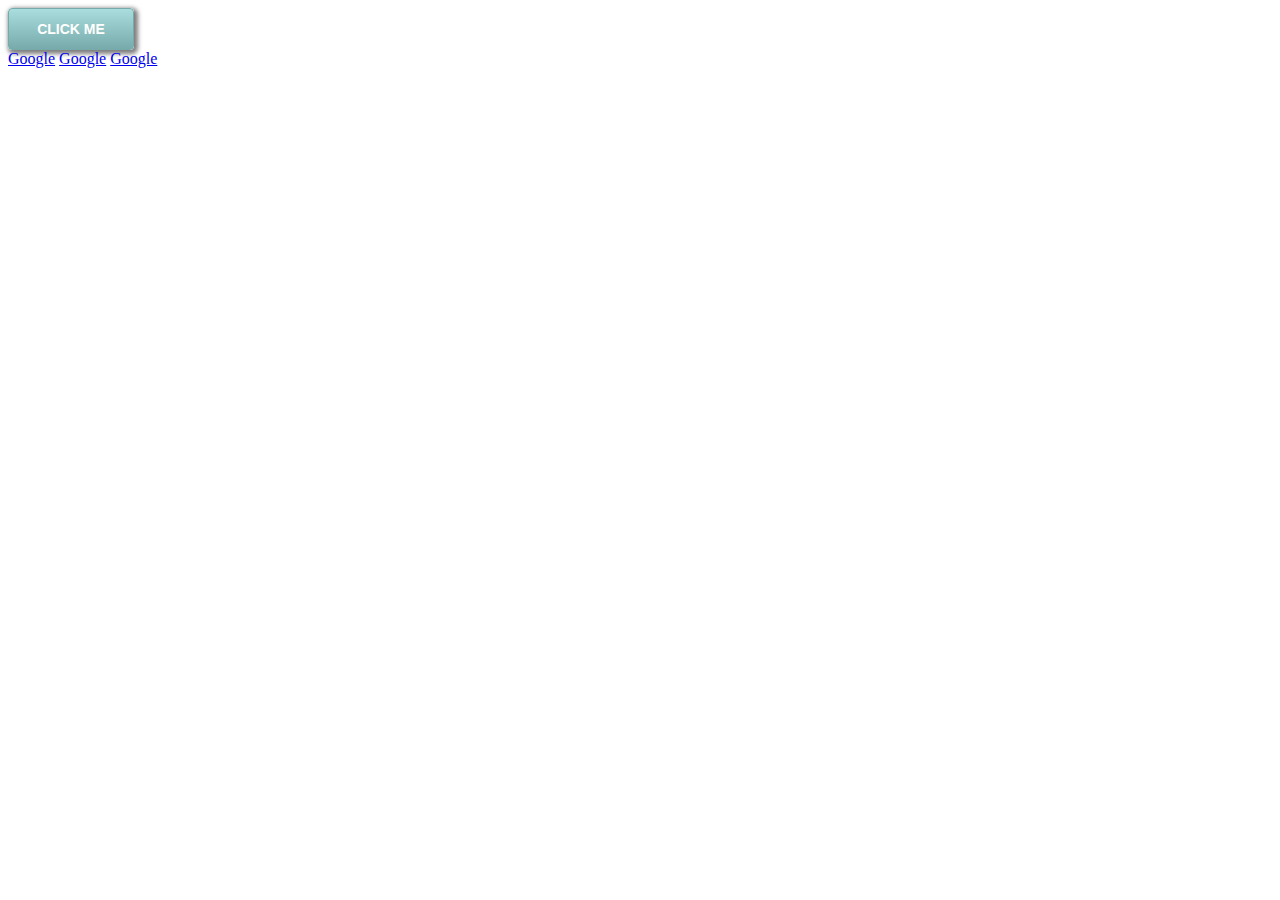
<file: index.html>
<!DOCTYPE html>

    <head>
        <title>CSS For Beginners</title>
        <link rel="stylesheet" type="text/css" href="css/syntax.css">
    </head>

    <body>

        <div id="main-content">
            
            <div class="button">Click Me</div>   
            
        </div>

        <a href="http://www.google.com">Google</a>
        <a href="http://www.google.com">Google</a>
        <a href="http://www.google.com">Google</a>
        
    </body>
    
</html>
</file>
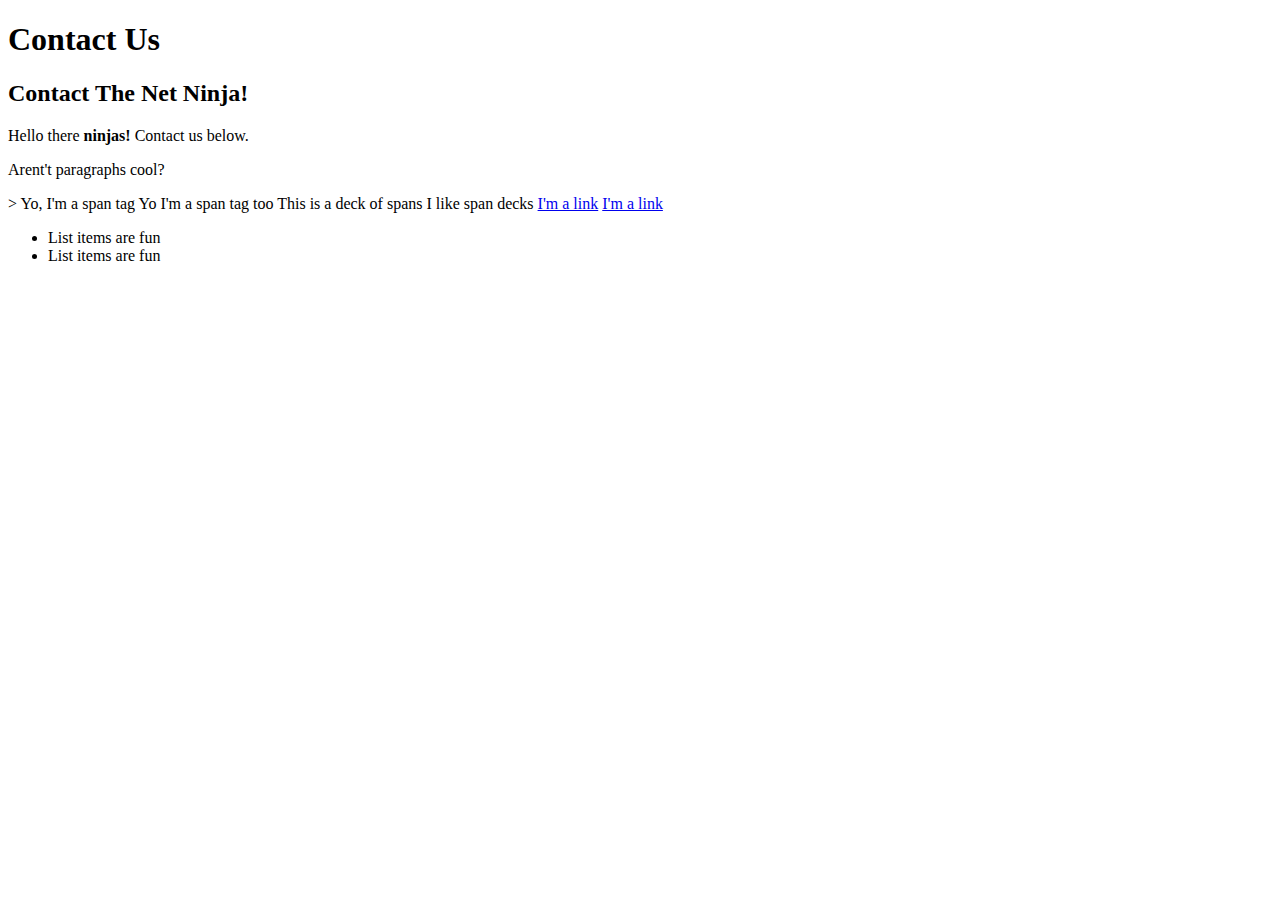
<file: contact.html>
<!DOCTYPE html>
<html>

    <head>
        <title>CSS For Beginners</title>  
        <link rel="stylesheet" type="text/css" href="css/syntax.css">

    </head>

    <body>
    
        <div id="heaader">
            <h1>Contact Us</h1>
            <h2>Contact The Net Ninja!</h2>
        </div>

        <div id="main-content">

            <p>Hello there <strong>ninjas!</strong> Contact us below.</p>
            <p>Arent't paragraphs cool?</p>

        </div>>

        <span>Yo, I'm a span tag</span>
        <span class="deck halls">Yo I'm a span tag too</span>
        <span class="deck">This is a deck of spans</span>
        <span class="deck">I like span decks</span>

        <a href="#">I'm  a link</a>
        <a href="http://www.google.com" title="Google">I'm a link</a>

        <ul>
            <li>List items are fun</li>
            <li>List items are fun</li>
        </ul>
    </body>
    
</html>
</file>
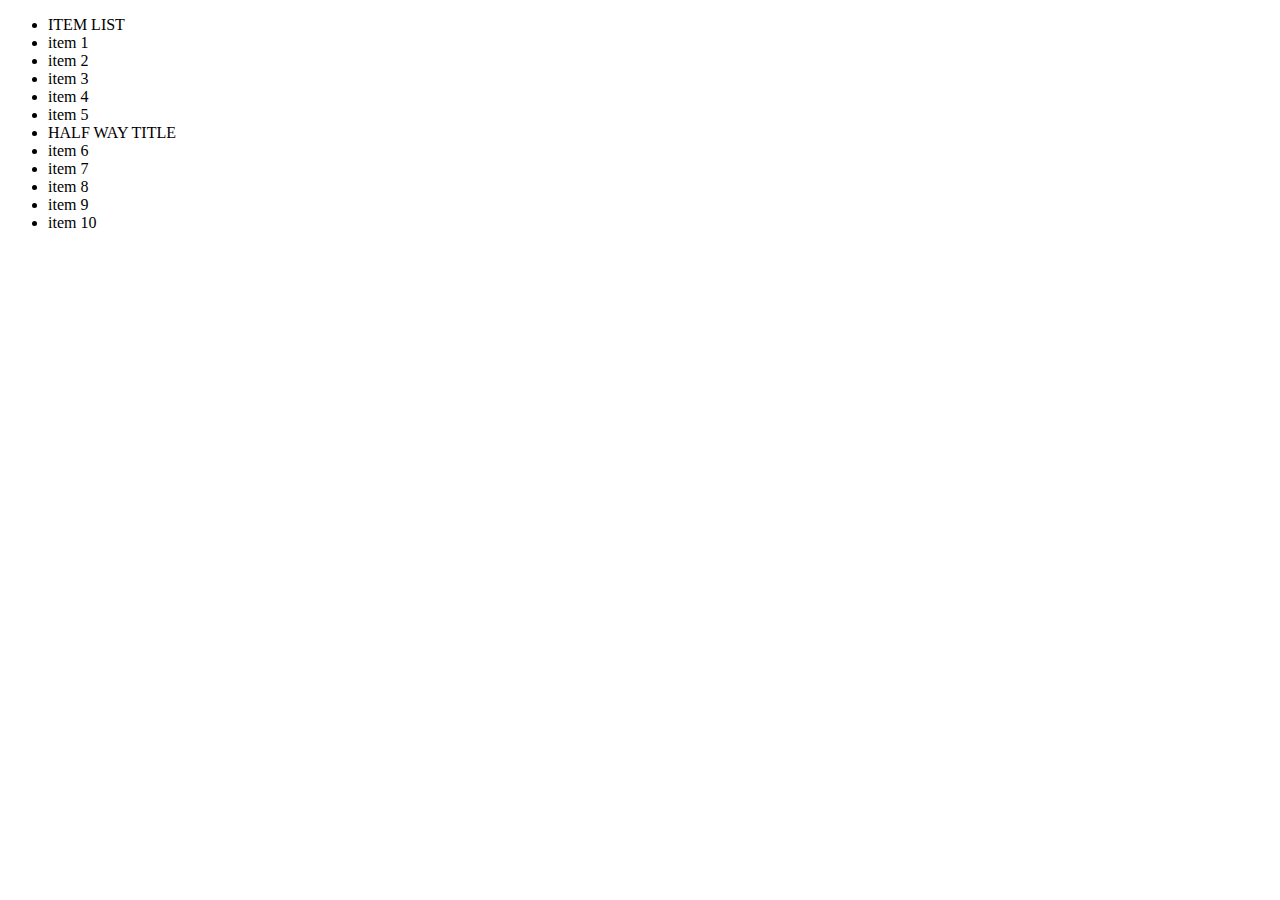
<file: lists.html>
<!DOCTYPE html>

<head>
    <title>CSS For Beginners</title>  
    <link rel="stylesheet" type="text/css" href="css/syntax.css">
</head>

<body>
    <ul>
        <li>ITEM LIST</li>
        <li>item 1</li>
        <li>item 2</li>
        <li>item 3</li>
        <li>item 4</li>
        <li>item 5</li>
        <li>HALF WAY TITLE</li>
        <li>item 6</li>
        <li>item 7</li>
        <li>item 8</li>
        <li>item 9</li>
        <li>item 10</li>
    </ul>

</body>

</html>
</file>
<file: css/syntax.css>
.button{
    display: block;
    width: 100px;
    padding: 12px;
    border: 1px solid #77aaaa;
    font-family: arial;
    font-weight: bold;
    text-transform: uppercase;
    color: #fff;
    font-size: 14px;
    text-align: center;
    border-radius: 4px;
    background: #aadddd;
    background: -moz-linear-gradient(top, #aadddd 0%, #77aaaa 100%);
    background: -webkit-linear-gradient(top, #aadddd 0%, #77aaaa 100%);
    background: linear-gradient(top, #aadddd 0%, #77aaaa 100%);
    box-shadow: 2px 2px 4px 2px rgba(40,40,40,0.6);
}

.button:hover{
    background: #77aaaa;
    background: -moz-linear-gradient(bottom, #aadddd 0%, #77aaaa 100%);
    background: -webkit-linear-gradient(bottom, #aadddd 0%, #77aaaa 100%);
    background: linear-gradient(bottom, #aadddd 0%, #77aaaa 100%);
}
</file>
